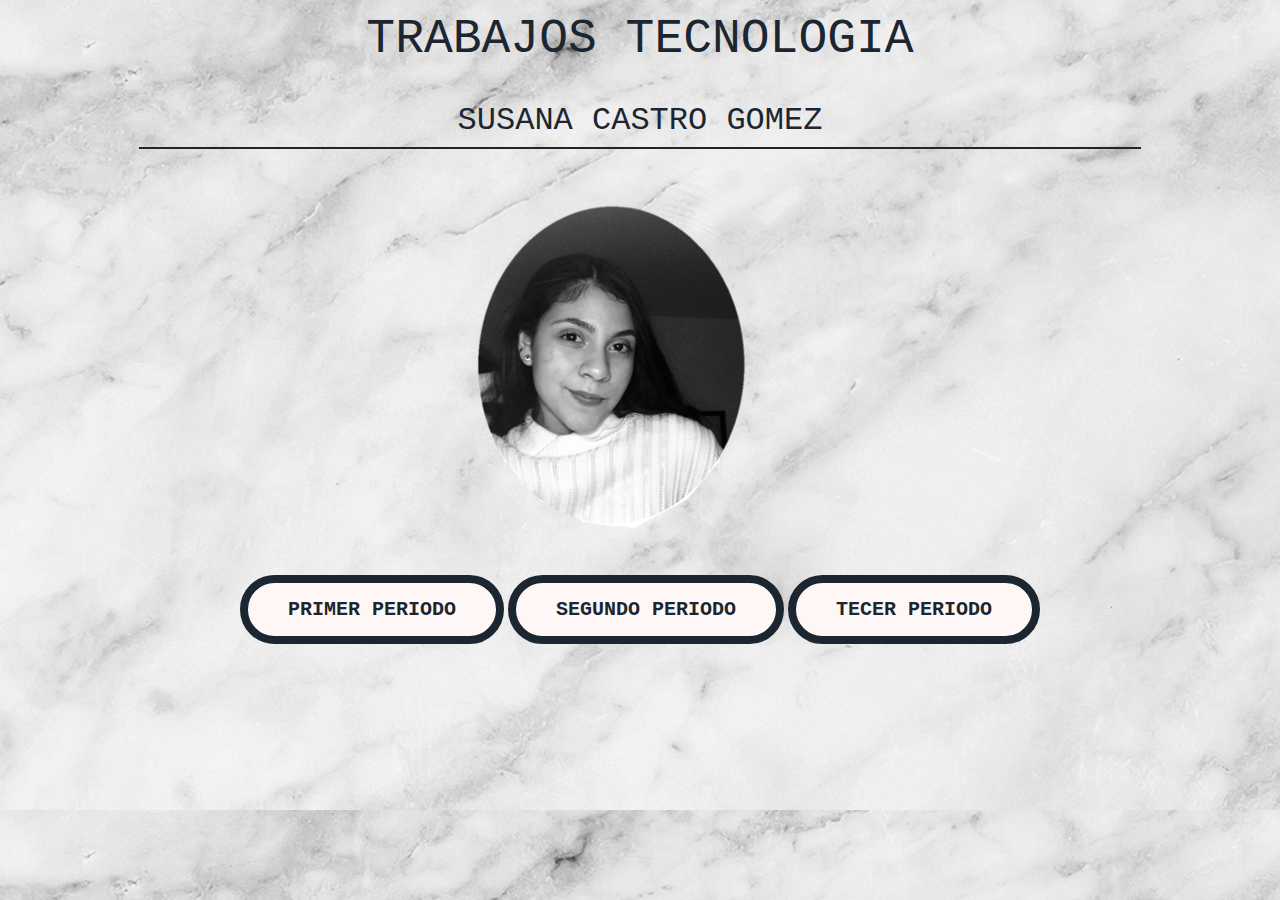
<file: index.html>
<!DOCTYPE html>
<html>
<head>
	<body background="descarga.png">
	<link rel="stylesheet" type="text/css" href="hola.css">
	 <title> PAGINA PRINCIPAL </title>
	<link rel="icon" type="image/png" href="susana.png"/>
	<title></title>
</head>
<center><font color=#1B2631><font size=20><font face="Courier New">TRABAJOS TECNOLOGIA</center></font></font></font></center>
<br>
</br>

<center><font color=#1B2631><font face="Courier New"><font size=6>SUSANA CASTRO GOMEZ</center></font></font></font></center>

<hr color="#1B2631" size=2 width="1000">
<center><img src="susana.png"></center>
</div>	

	<center>
		<font face="Courier New"><a class="pp" href="primerp.html"  HSPACE="100">PRIMER PERIODO</a></font>
      <font face="Courier New"><a class="sp" href="segundop.html"  HSPACE="45">SEGUNDO PERIODO</a></font>
         <font face="Courier New"><a class="tp" href="tecerp.html">TECER PERIODO</a></font>
		</div></a>
		<center>
	
</center>
</center>
</body>
</head>
</html>
</file>
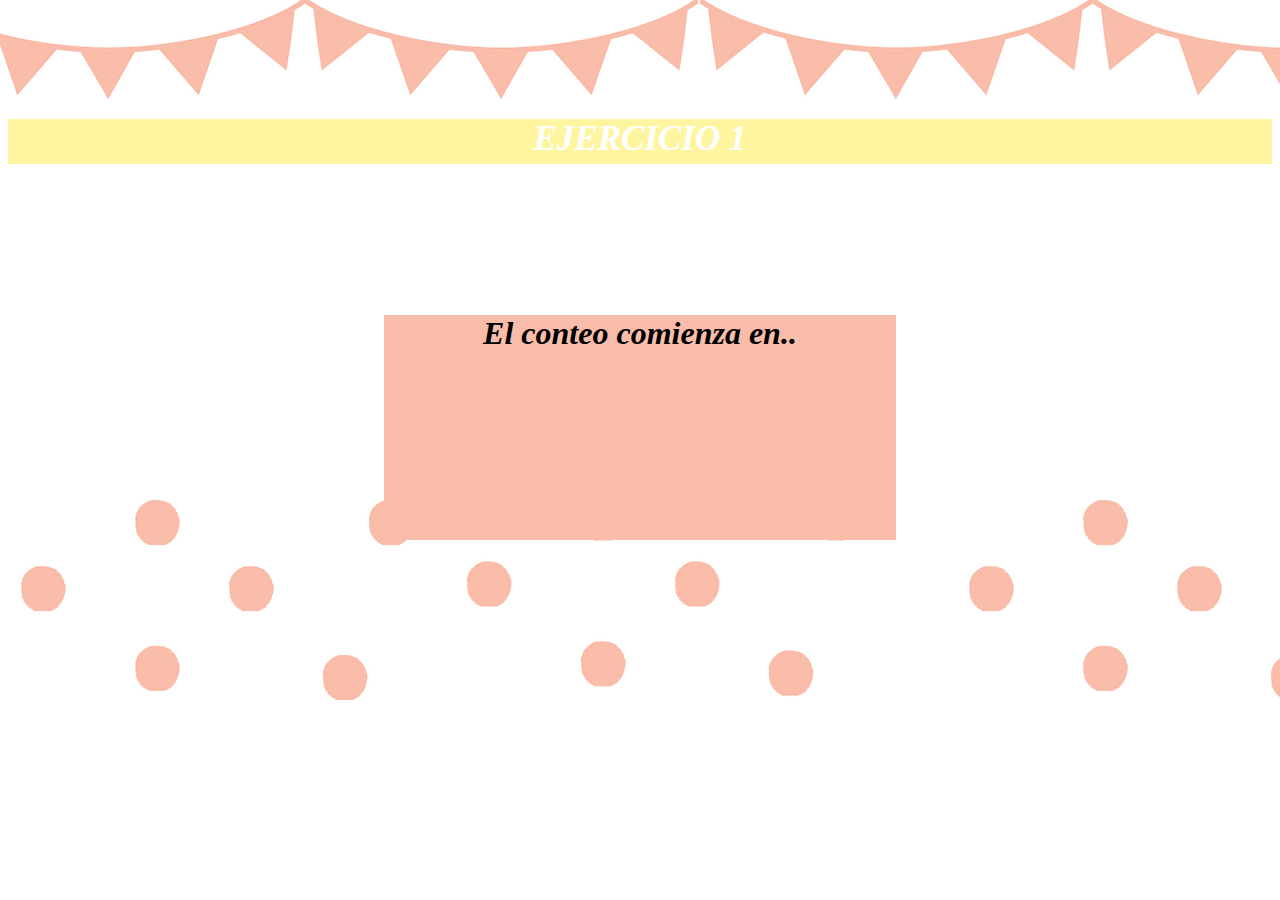
<file: 01.html>
<!DOCTYPE html>
<html>
<head>
	<title>Actividad 1</title>
	<link rel="stylesheet" type="text/css" href="estilo.css">


	<script>
		var x=10;
	</script>
</head>

    <center>
	<br><br><br><br><br>
 <i><h1><div class="titulo">EJERCICIO 1</font><i></i></div>
       	</center>


   
<script>
	function p()
	{
		var cu=document.getElementById('cuadro');
		cu.innerHTML='El conteo comienza en..';
		cu.className="cuadro";
		setTimeout(t,2000);
	}

	function d()
	{
		var cu=document.getElementById('cuadro');
		cu.innerHTML=x;
		x=x-1;
		if(x==-1)
		{
			clearInterval(pe);
			cu.className="cuadro";
		}
	}

	function t()
	{
		pe=setInterval(d,1000);
        pe.innerHTML='termino';
	}

</script>

<h1><div class="cuadro" id="cuadro"></div></h1>
<body onload="p()">
</body>
<br><br><br><br><br><br><br><br><br><br><br><br><br><br>
 <center><font face="Courier New"><a class="sa" href="sem7.html" >VOLVER</a></font></a></center>
</html>
</file>
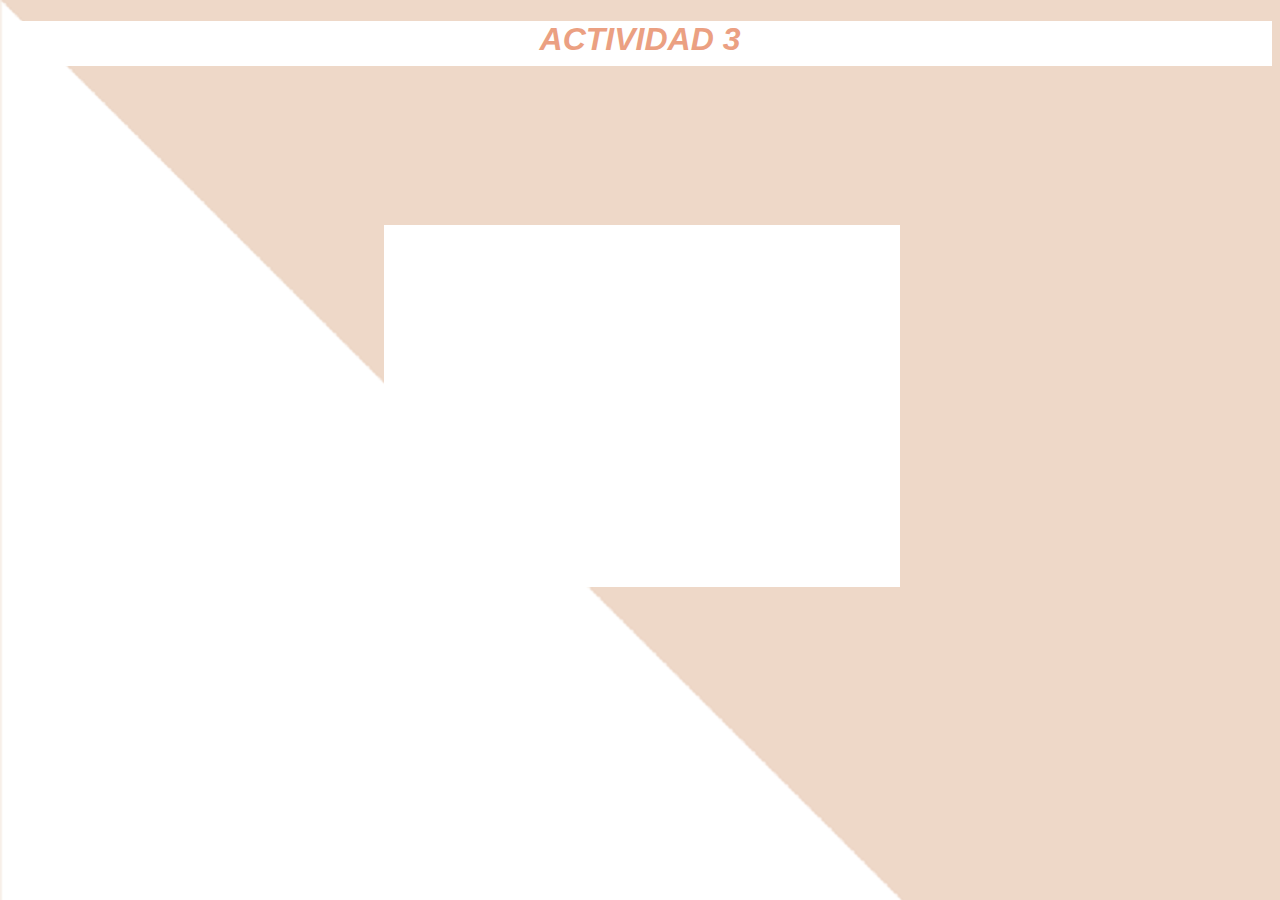
<file: 03.html>
<!DOCTYPE html>
<html>
<head>

	<center>
    <link rel="stylesheet" type="text/css" href="c1.css">
    <i><div class="titulo"><h1><font color="#EBA082"><font face="Comic Sans MS,arial,verdana">ACTIVIDAD 3 </font><i></div>
    </center>
</head>

<script >

function position(event)

{

	var x = event.clientX;

	var y = event.clientY;
    
    var v=document.getElementById('v');

	if (x>=400&&y>=120&&x<=850&&y<=405)
	 {
		document.getElementById("v").value="Estas dentro";
	}
	else
	{
		document.getElementById("v").value="Estas fuera";
	}
 }

</script>

<input name="v" id="v" class="v" disabled=»disabled» >

<body onmousemove="position(event)" >
</body>

<br><br><br><br><br><br><br><br><br><br><br><br><br><br><br><br><br><br><br><br><br><br><br>
 <center><font face="Courier New"><a class="ba" href="sem7.html" >VOLVER</a></font></a></center>
</html>
</file>
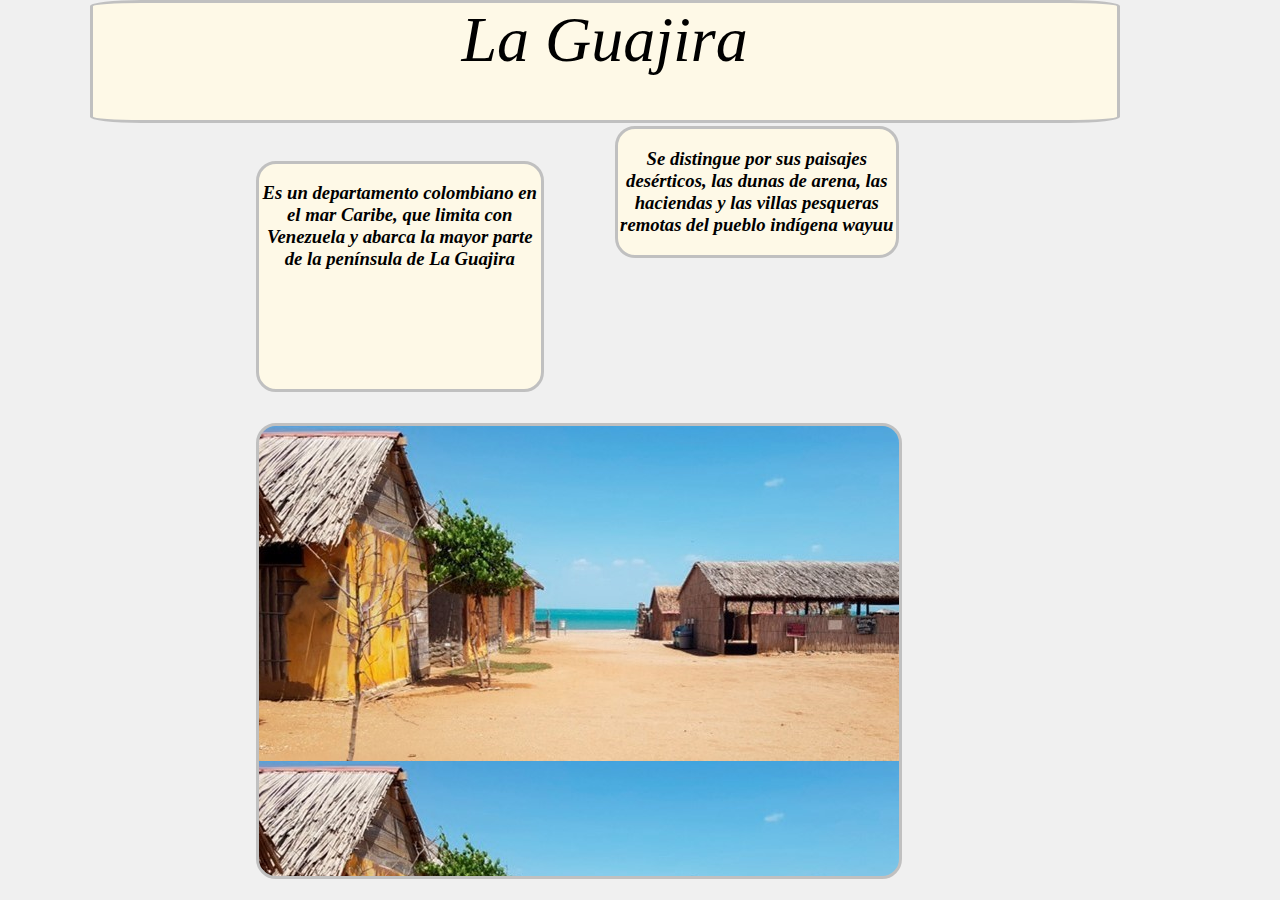
<file: a3.html>
<!DOCTYPE html>
<html>
<head>
	<title>Actividad 3</title>
	<link rel="stylesheet" type="text/css" href="es.css">
</head>
<body>

    <div class="cj"><center> <i>La Guajira</i></div>
	</div>

	<div class="uno"><center><i><h3> Es un departamento colombiano en el mar Caribe, que limita con Venezuela y abarca la mayor parte de la península de La Guajira</i></h3></div></center>

	<div class="dos"><center><i><h3> Se distingue por sus paisajes desérticos, las dunas de arena, las haciendas y las villas pesqueras remotas del pueblo indígena wayuu</i></h3></div></center>

	<div class="tres"></div>

</body>
</html>
</file>
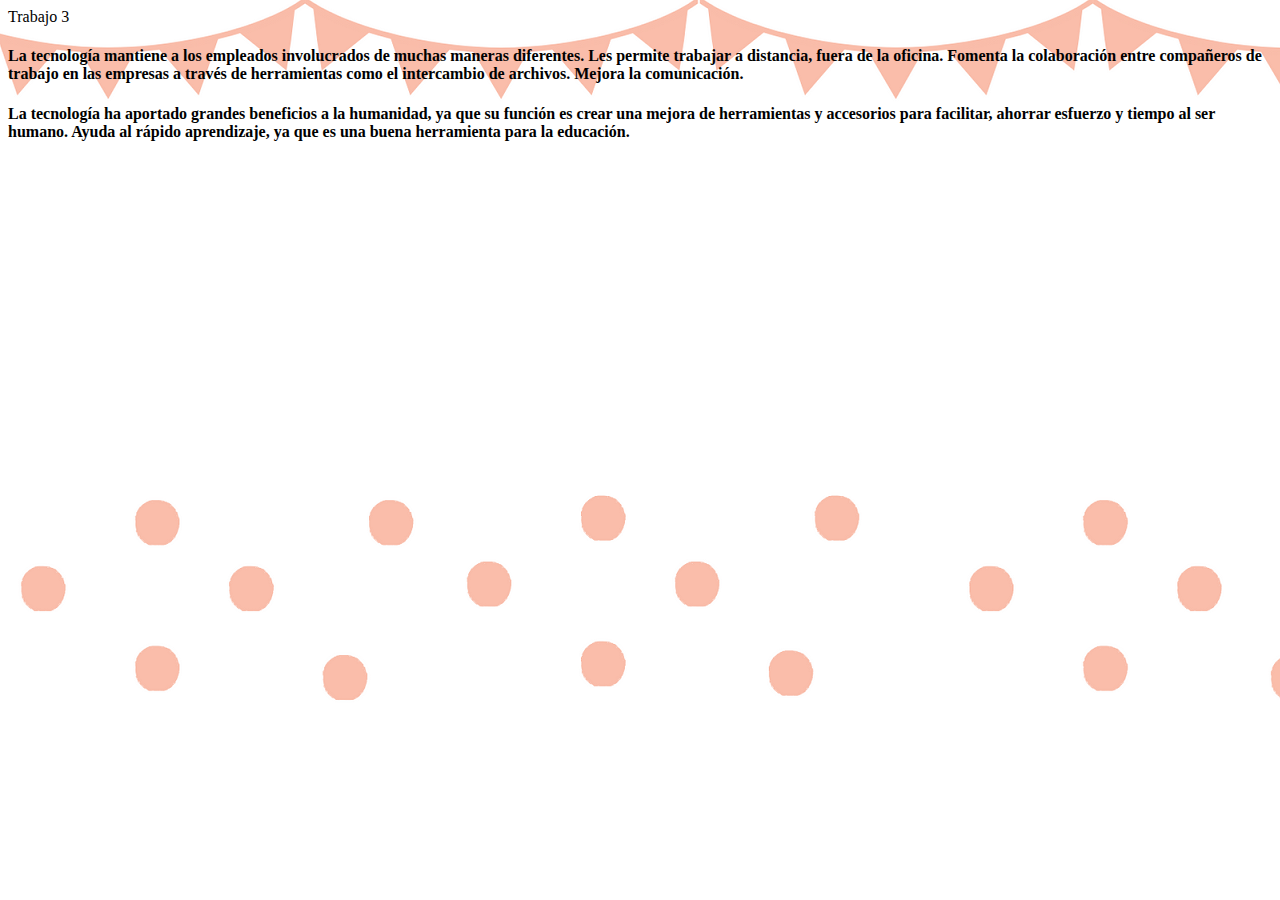
<file: act3.html>
<!DOCTYPE html>
<html>
<head>
	<title>Estilos</title>
	<link rel="stylesheet" type="text/css" href="estilo.css">
</head>
<body>
	<div class="l1">
    <div class="t1"> Trabajo 3</div>
	</div>

	<div class="tx1">
		<h4>
			La tecnología mantiene a los empleados involucrados de muchas maneras diferentes. Les permite trabajar a distancia, fuera de la oficina. Fomenta la colaboración entre compañeros de trabajo en las empresas a través de herramientas como el intercambio de archivos. Mejora la comunicación. 
		</h4>
		
	</div>

	<div class="tx2">
		<h4>
			La tecnología ha aportado grandes beneficios a la humanidad, ya que su función es crear una mejora de herramientas y accesorios para facilitar, ahorrar esfuerzo y tiempo al ser humano. Ayuda al rápido aprendizaje, ya que es una buena herramienta para la educación.
		</h4>
	</div>

	<div class="ig">
	</div>

</body>
</html>
</file>
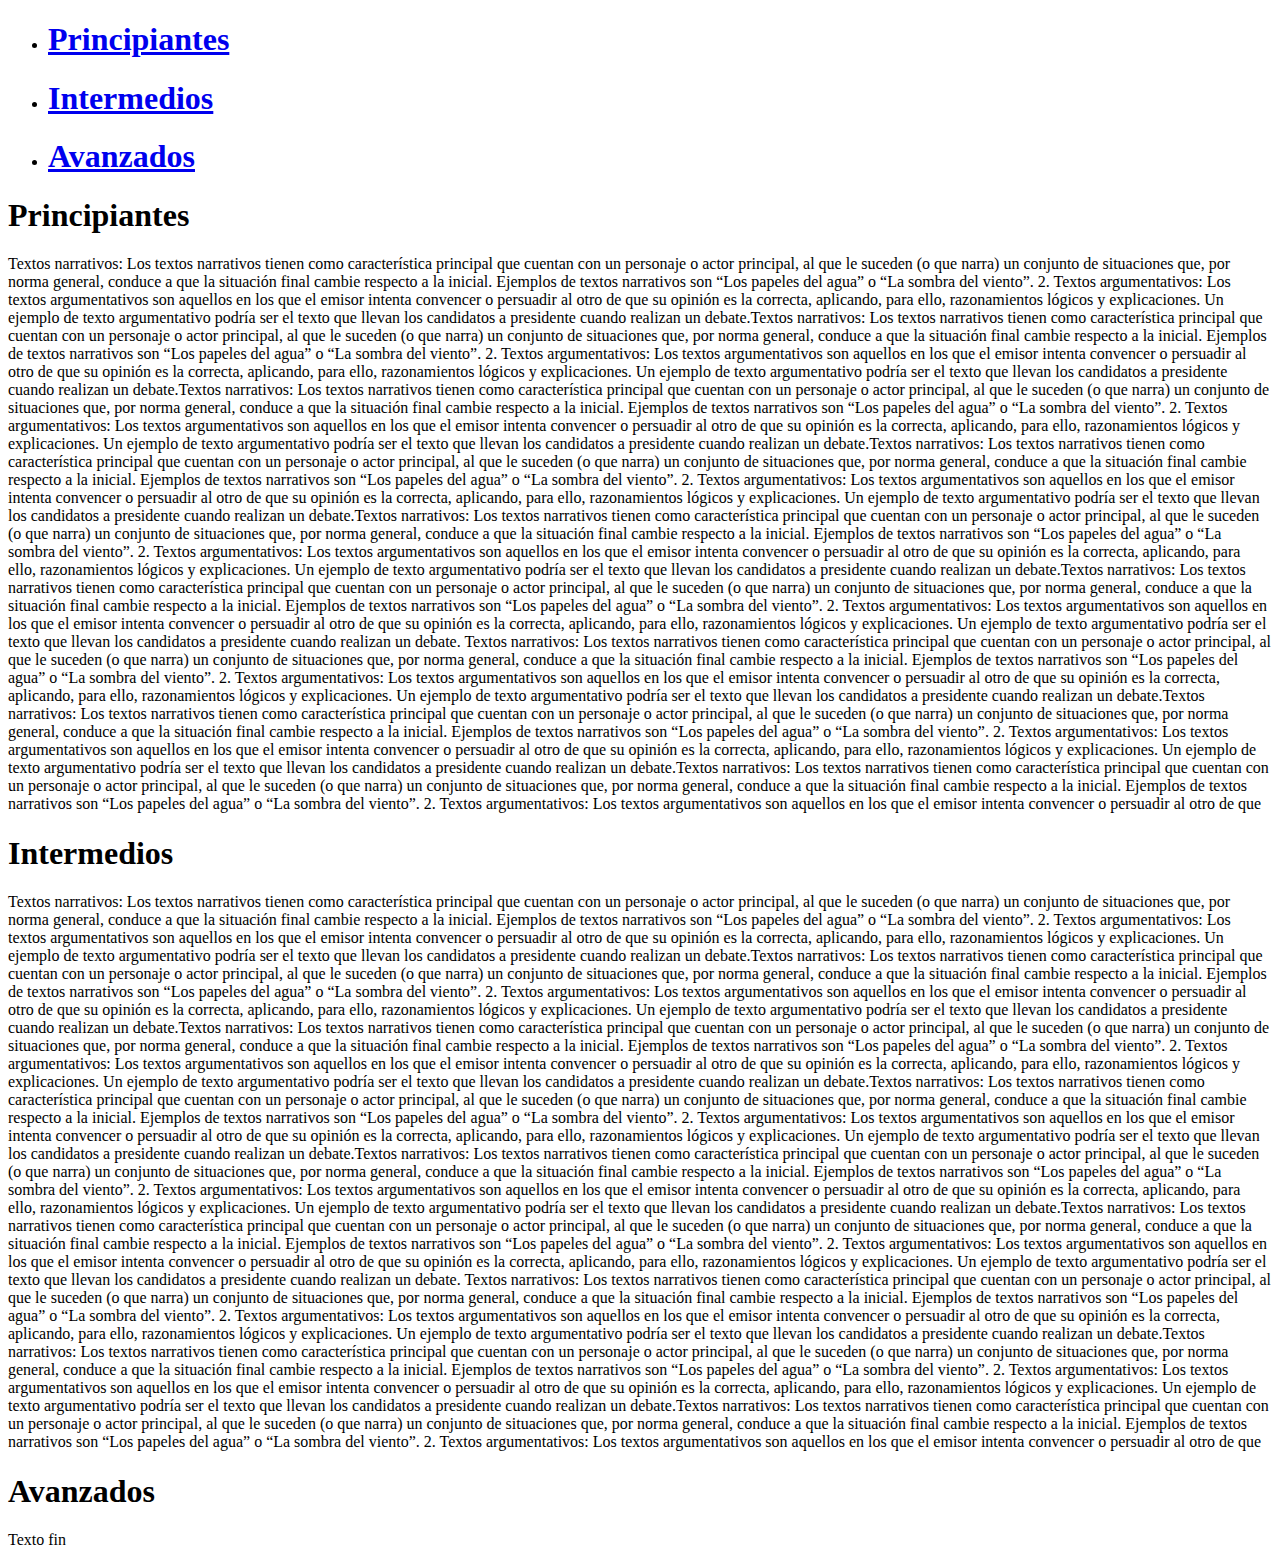
<file: practica.html>
<!DOCTYPE html>
<html>
<head>
<div class="menu" id="inicio">
   <ul>
      <li><h1><a href="#principiantes">Principiantes</a></h1></li>
      <li><h1><a href="#intermedios">Intermedios</a></h1></li>
      <li><h1><a href="#avanzados">Avanzados</a></h1></li>
   </ul>
</div>
 
<div>
   <h1 id="principiantes">Principiantes</h1>
   <p>
   Textos narrativos: Los textos narrativos tienen como característica principal que cuentan con un personaje o actor principal, al que le suceden (o que narra) un conjunto de situaciones que, por norma general, conduce a que la situación final cambie respecto a la inicial. Ejemplos de textos narrativos son “Los papeles del agua” o “La sombra del viento”. 2. Textos argumentativos: Los textos argumentativos son aquellos en los que el emisor intenta convencer o persuadir al otro de que su opinión es la correcta, aplicando, para ello, razonamientos lógicos y explicaciones. Un ejemplo de texto argumentativo podría ser el texto que llevan los candidatos a presidente cuando realizan un debate.Textos narrativos: Los textos narrativos tienen como característica principal que cuentan con un personaje o actor principal, al que le suceden (o que narra) un conjunto de situaciones que, por norma general, conduce a que la situación final cambie respecto a la inicial. Ejemplos de textos narrativos son “Los papeles del agua” o “La sombra del viento”. 2. Textos argumentativos: Los textos argumentativos son aquellos en los que el emisor intenta convencer o persuadir al otro de que su opinión es la correcta, aplicando, para ello, razonamientos lógicos y explicaciones. Un ejemplo de texto argumentativo podría ser el texto que llevan los candidatos a presidente cuando realizan un debate.Textos narrativos: Los textos narrativos tienen como característica principal que cuentan con un personaje o actor principal, al que le suceden (o que narra) un conjunto de situaciones que, por norma general, conduce a que la situación final cambie respecto a la inicial. Ejemplos de textos narrativos son “Los papeles del agua” o “La sombra del viento”. 2. Textos argumentativos: Los textos argumentativos son aquellos en los que el emisor intenta convencer o persuadir al otro de que su opinión es la correcta, aplicando, para ello, razonamientos lógicos y explicaciones. Un ejemplo de texto argumentativo podría ser el texto que llevan los candidatos a presidente cuando realizan un debate.Textos narrativos: Los textos narrativos tienen como característica principal que cuentan con un personaje o actor principal, al que le suceden (o que narra) un conjunto de situaciones que, por norma general, conduce a que la situación final cambie respecto a la inicial. Ejemplos de textos narrativos son “Los papeles del agua” o “La sombra del viento”. 2. Textos argumentativos: Los textos argumentativos son aquellos en los que el emisor intenta convencer o persuadir al otro de que su opinión es la correcta, aplicando, para ello, razonamientos lógicos y explicaciones. Un ejemplo de texto argumentativo podría ser el texto que llevan los candidatos a presidente cuando realizan un debate.Textos narrativos: Los textos narrativos tienen como característica principal que cuentan con un personaje o actor principal, al que le suceden (o que narra) un conjunto de situaciones que, por norma general, conduce a que la situación final cambie respecto a la inicial. Ejemplos de textos narrativos son “Los papeles del agua” o “La sombra del viento”. 2. Textos argumentativos: Los textos argumentativos son aquellos en los que el emisor intenta convencer o persuadir al otro de que su opinión es la correcta, aplicando, para ello, razonamientos lógicos y explicaciones. Un ejemplo de texto argumentativo podría ser el texto que llevan los candidatos a presidente cuando realizan un debate.Textos narrativos: Los textos narrativos tienen como característica principal que cuentan con un personaje o actor principal, al que le suceden (o que narra) un conjunto de situaciones que, por norma general, conduce a que la situación final cambie respecto a la inicial. Ejemplos de textos narrativos son “Los papeles del agua” o “La sombra del viento”. 2. Textos argumentativos: Los textos argumentativos son aquellos en los que el emisor intenta convencer o persuadir al otro de que su opinión es la correcta, aplicando, para ello, razonamientos lógicos y explicaciones. Un ejemplo de texto argumentativo podría ser el texto que llevan los candidatos a presidente cuando realizan un debate. Textos narrativos: Los textos narrativos tienen como característica principal que cuentan con un personaje o actor principal, al que le suceden (o que narra) un conjunto de situaciones que, por norma general, conduce a que la situación final cambie respecto a la inicial. Ejemplos de textos narrativos son “Los papeles del agua” o “La sombra del viento”. 2. Textos argumentativos: Los textos argumentativos son aquellos en los que el emisor intenta convencer o persuadir al otro de que su opinión es la correcta, aplicando, para ello, razonamientos lógicos y explicaciones. Un ejemplo de texto argumentativo podría ser el texto que llevan los candidatos a presidente cuando realizan un debate.Textos narrativos: Los textos narrativos tienen como característica principal que cuentan con un personaje o actor principal, al que le suceden (o que narra) un conjunto de situaciones que, por norma general, conduce a que la situación final cambie respecto a la inicial. Ejemplos de textos narrativos son “Los papeles del agua” o “La sombra del viento”. 2. Textos argumentativos: Los textos argumentativos son aquellos en los que el emisor intenta convencer o persuadir al otro de que su opinión es la correcta, aplicando, para ello, razonamientos lógicos y explicaciones. Un ejemplo de texto argumentativo podría ser el texto que llevan los candidatos a presidente cuando realizan un debate.Textos narrativos: Los textos narrativos tienen como característica principal que cuentan con un personaje o actor principal, al que le suceden (o que narra) un conjunto de situaciones que, por norma general, conduce a que la situación final cambie respecto a la inicial. Ejemplos de textos narrativos son “Los papeles del agua” o “La sombra del viento”. 2. Textos argumentativos: Los textos argumentativos son aquellos en los que el emisor intenta convencer o persuadir al otro de que 
   </p>
 
</div>
<div>
   <h1 id="intermedios">Intermedios</h1>
   <p>Textos narrativos: Los textos narrativos tienen como característica principal que cuentan con un personaje o actor principal, al que le suceden (o que narra) un conjunto de situaciones que, por norma general, conduce a que la situación final cambie respecto a la inicial. Ejemplos de textos narrativos son “Los papeles del agua” o “La sombra del viento”. 2. Textos argumentativos: Los textos argumentativos son aquellos en los que el emisor intenta convencer o persuadir al otro de que su opinión es la correcta, aplicando, para ello, razonamientos lógicos y explicaciones. Un ejemplo de texto argumentativo podría ser el texto que llevan los candidatos a presidente cuando realizan un debate.Textos narrativos: Los textos narrativos tienen como característica principal que cuentan con un personaje o actor principal, al que le suceden (o que narra) un conjunto de situaciones que, por norma general, conduce a que la situación final cambie respecto a la inicial. Ejemplos de textos narrativos son “Los papeles del agua” o “La sombra del viento”. 2. Textos argumentativos: Los textos argumentativos son aquellos en los que el emisor intenta convencer o persuadir al otro de que su opinión es la correcta, aplicando, para ello, razonamientos lógicos y explicaciones. Un ejemplo de texto argumentativo podría ser el texto que llevan los candidatos a presidente cuando realizan un debate.Textos narrativos: Los textos narrativos tienen como característica principal que cuentan con un personaje o actor principal, al que le suceden (o que narra) un conjunto de situaciones que, por norma general, conduce a que la situación final cambie respecto a la inicial. Ejemplos de textos narrativos son “Los papeles del agua” o “La sombra del viento”. 2. Textos argumentativos: Los textos argumentativos son aquellos en los que el emisor intenta convencer o persuadir al otro de que su opinión es la correcta, aplicando, para ello, razonamientos lógicos y explicaciones. Un ejemplo de texto argumentativo podría ser el texto que llevan los candidatos a presidente cuando realizan un debate.Textos narrativos: Los textos narrativos tienen como característica principal que cuentan con un personaje o actor principal, al que le suceden (o que narra) un conjunto de situaciones que, por norma general, conduce a que la situación final cambie respecto a la inicial. Ejemplos de textos narrativos son “Los papeles del agua” o “La sombra del viento”. 2. Textos argumentativos: Los textos argumentativos son aquellos en los que el emisor intenta convencer o persuadir al otro de que su opinión es la correcta, aplicando, para ello, razonamientos lógicos y explicaciones. Un ejemplo de texto argumentativo podría ser el texto que llevan los candidatos a presidente cuando realizan un debate.Textos narrativos: Los textos narrativos tienen como característica principal que cuentan con un personaje o actor principal, al que le suceden (o que narra) un conjunto de situaciones que, por norma general, conduce a que la situación final cambie respecto a la inicial. Ejemplos de textos narrativos son “Los papeles del agua” o “La sombra del viento”. 2. Textos argumentativos: Los textos argumentativos son aquellos en los que el emisor intenta convencer o persuadir al otro de que su opinión es la correcta, aplicando, para ello, razonamientos lógicos y explicaciones. Un ejemplo de texto argumentativo podría ser el texto que llevan los candidatos a presidente cuando realizan un debate.Textos narrativos: Los textos narrativos tienen como característica principal que cuentan con un personaje o actor principal, al que le suceden (o que narra) un conjunto de situaciones que, por norma general, conduce a que la situación final cambie respecto a la inicial. Ejemplos de textos narrativos son “Los papeles del agua” o “La sombra del viento”. 2. Textos argumentativos: Los textos argumentativos son aquellos en los que el emisor intenta convencer o persuadir al otro de que su opinión es la correcta, aplicando, para ello, razonamientos lógicos y explicaciones. Un ejemplo de texto argumentativo podría ser el texto que llevan los candidatos a presidente cuando realizan un debate. Textos narrativos: Los textos narrativos tienen como característica principal que cuentan con un personaje o actor principal, al que le suceden (o que narra) un conjunto de situaciones que, por norma general, conduce a que la situación final cambie respecto a la inicial. Ejemplos de textos narrativos son “Los papeles del agua” o “La sombra del viento”. 2. Textos argumentativos: Los textos argumentativos son aquellos en los que el emisor intenta convencer o persuadir al otro de que su opinión es la correcta, aplicando, para ello, razonamientos lógicos y explicaciones. Un ejemplo de texto argumentativo podría ser el texto que llevan los candidatos a presidente cuando realizan un debate.Textos narrativos: Los textos narrativos tienen como característica principal que cuentan con un personaje o actor principal, al que le suceden (o que narra) un conjunto de situaciones que, por norma general, conduce a que la situación final cambie respecto a la inicial. Ejemplos de textos narrativos son “Los papeles del agua” o “La sombra del viento”. 2. Textos argumentativos: Los textos argumentativos son aquellos en los que el emisor intenta convencer o persuadir al otro de que su opinión es la correcta, aplicando, para ello, razonamientos lógicos y explicaciones. Un ejemplo de texto argumentativo podría ser el texto que llevan los candidatos a presidente cuando realizan un debate.Textos narrativos: Los textos narrativos tienen como característica principal que cuentan con un personaje o actor principal, al que le suceden (o que narra) un conjunto de situaciones que, por norma general, conduce a que la situación final cambie respecto a la inicial. Ejemplos de textos narrativos son “Los papeles del agua” o “La sombra del viento”. 2. Textos argumentativos: Los textos argumentativos son aquellos en los que el emisor intenta convencer o persuadir al otro de que </p>
</div>
<div>
   <h1 id="avanzados">Avanzados</h1>
   <p>Texto fin</p>
</div>
</head>
</file>
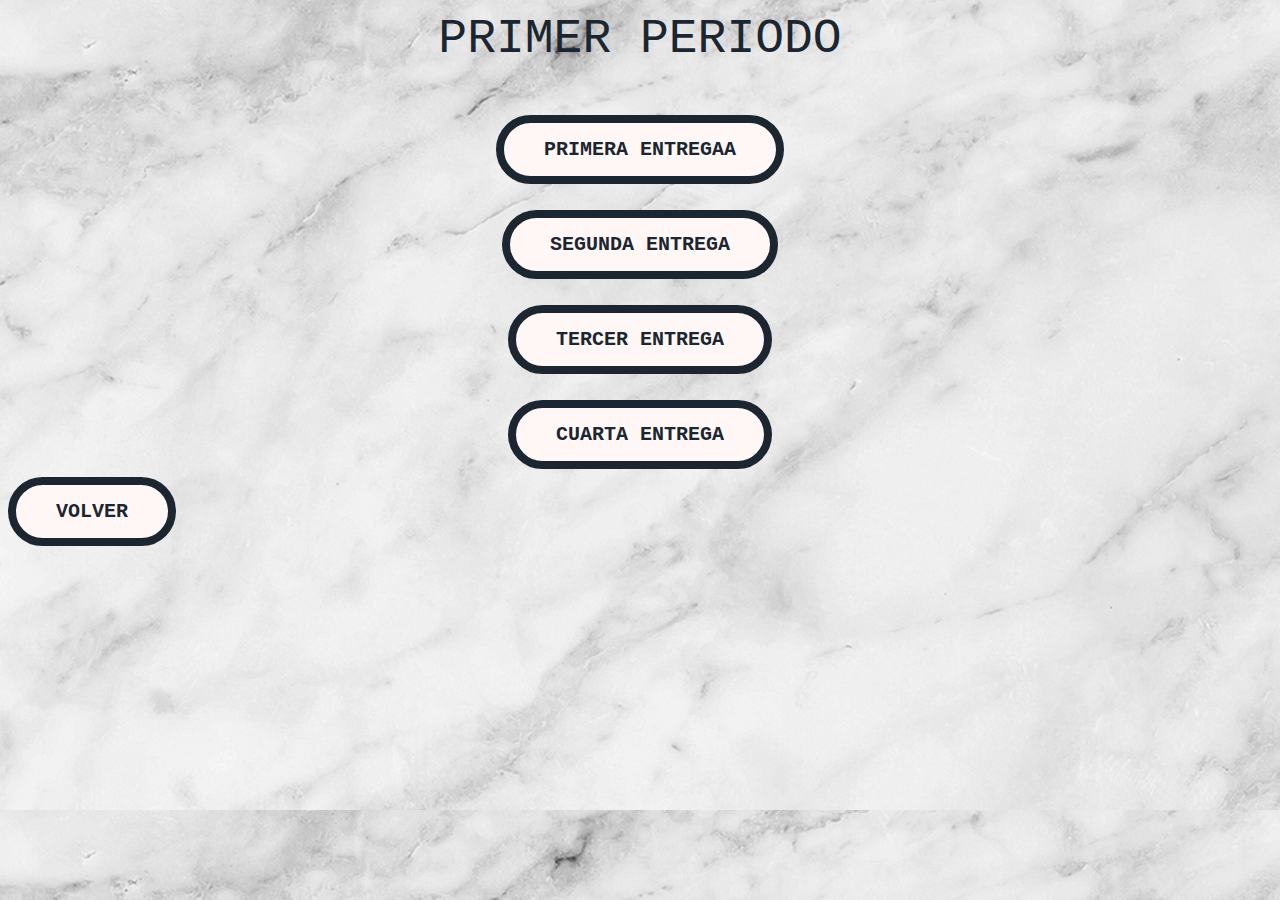
<file: primerp.html>
<!DOCTYPE html>
<html>
<head>
	<body background="descarga.png">
	<link rel="stylesheet" type="text/css" href="ji.css">
	 <title> PRIMER PERIODO </title>
	<title></title>
</head>
<center><font color=#1B2631><font size=20><font face="Courier New">PRIMER PERIODO</center></font></font></font>

		<center>
				<br> <br><br><br>
		 <font face="Courier New"><a class="pt" href="trabajo1.html" >PRIMERA ENTREGAA</a></font>		</a>

		 <br><br><br><br><br>

		 <font face="Courier New"><a class="st" href="trabaj2.html" >SEGUNDA ENTREGA</a></font>		</a>
	          <br><br><br><br><br>
	
		 <font face="Courier New"><a class="pl" href="sem6.html" >TERCER ENTREGA</a></font>		</a>
	<br><br><br><br><br>
	
		 <font face="Courier New"><a class="ca" href="sem7.html" >CUARTA ENTREGA</a></font>		</a>
	

		

	</br> </br></br></br>
	</center>
			 <font face="Courier New"><a class="bs" href="index.html" >VOLVER</a></font>		</a>





</a>
</div>
</center>
</body>
</head>
</html>
</file>
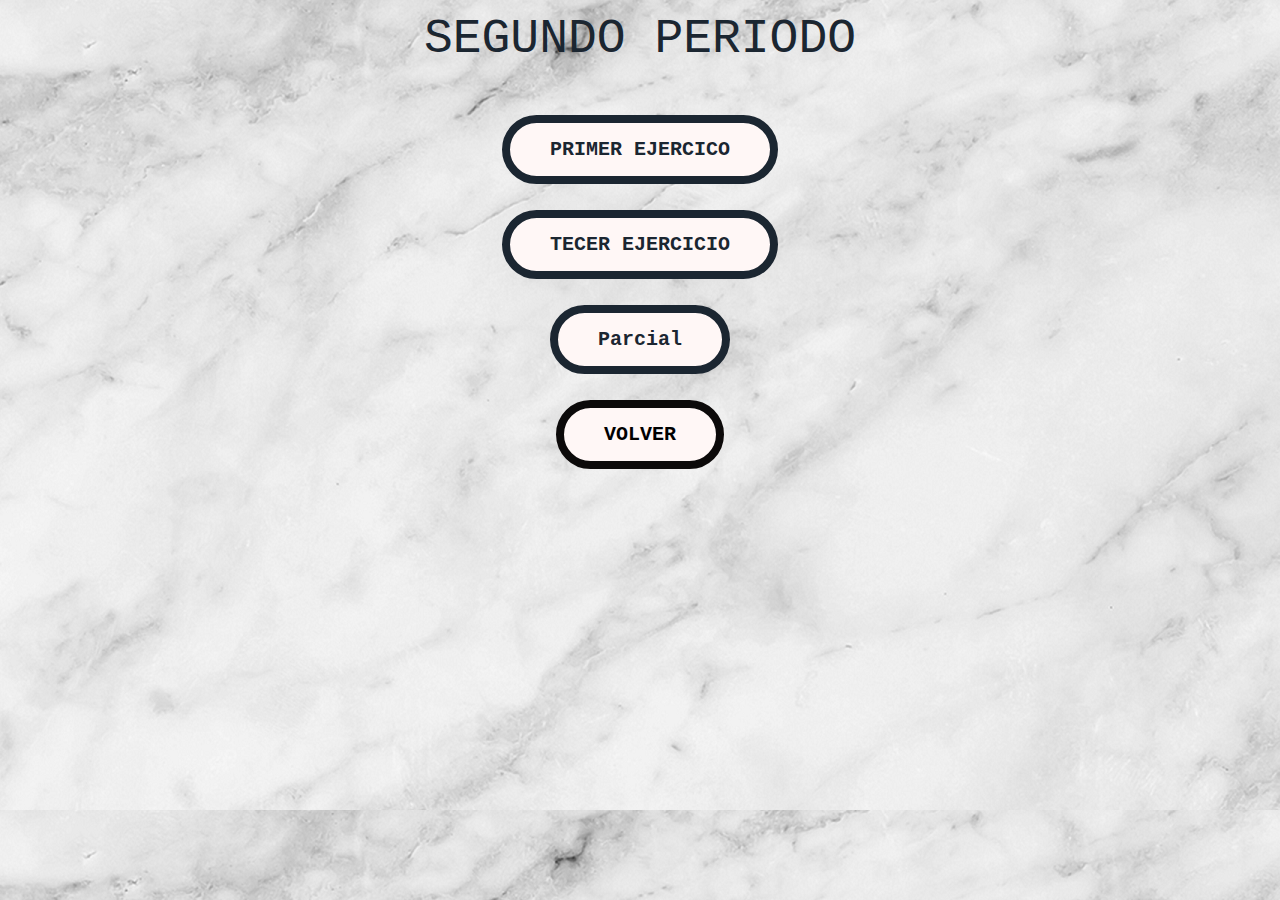
<file: segundop.html>
<!DOCTYPE html>
<html>
<head>
	<body background="descarga.png">
	<link rel="stylesheet" type="text/css" href="jo.css">
	<title></title>
</head>
<center><font color=#1B2631><font size=20><font face="Courier New">SEGUNDO PERIODO</center></font></font></font>
	
<center>
				<br> <br><br><br>
		 <font face="Courier New"><a class="ptr" href="http://susana.tonohost.com/" >PRIMER EJERCICO</a></font>		</a>

		 <br><br><br><br><br>
	
	 <font face="Courier New"><a class="ptr" href="a3.html" >TECER EJERCICIO</a></font>		</a>

		 <br><br><br><br><br>
	
	
	 <font face="Courier New"><a class="ptr" href="http://susanaa.tonohost.com/" >Parcial</a></font>		</a>
<br><br><br><br><br>

	
 <font face="Courier New"><a class="bs" href="index.html" >VOLVER</a></font></a>
		
		</a>
</center>
</div>
</center>
</body>
</head>
</html>
</html>
</file>
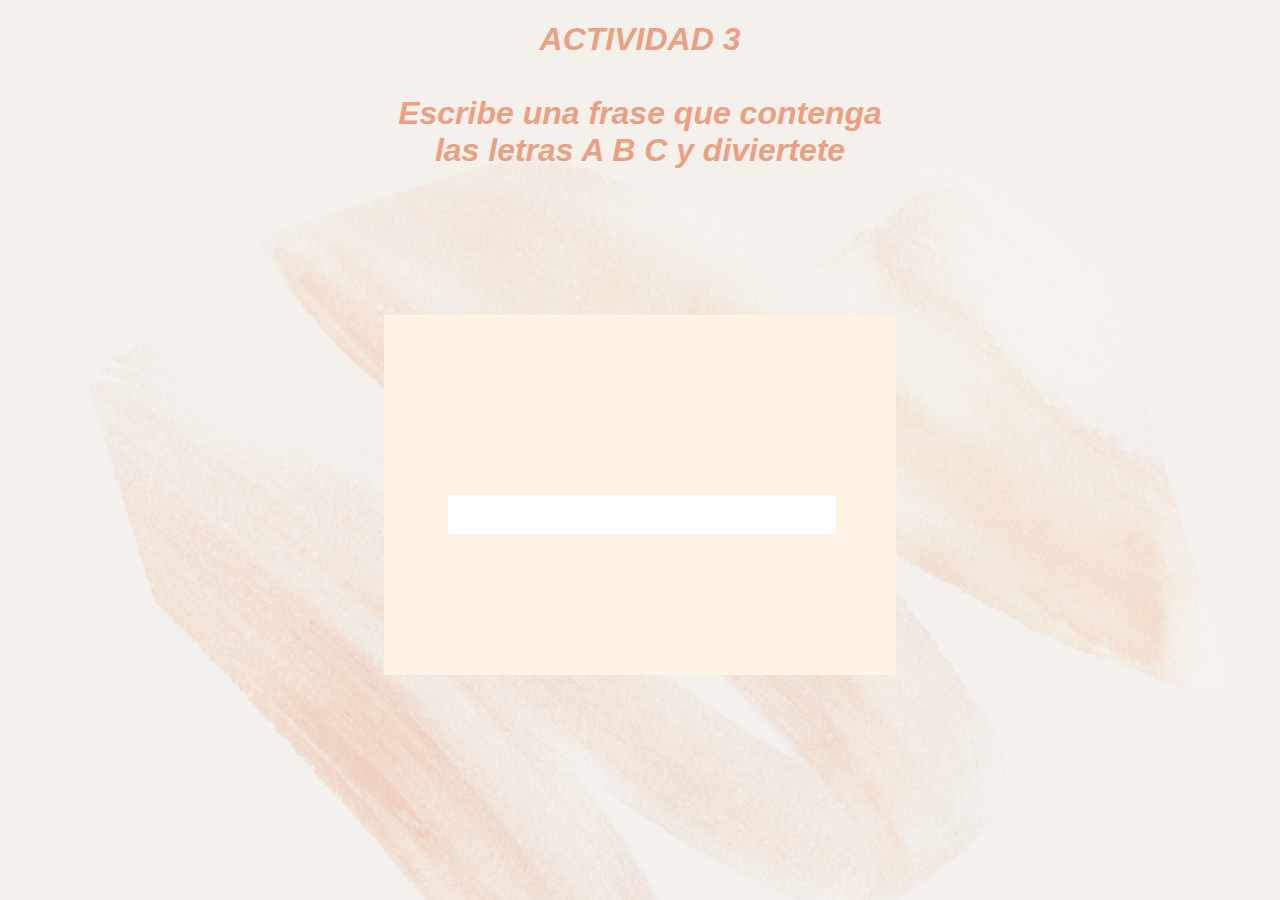
<file: sem6.html>
<!DOCTYPE html>
<html>
<head>
	<title></title>

		<link rel="stylesheet" type="text/css" href="esti.css">
</head>

<title> TERCER ENTREGA</title>

	<meta charset="UTF-8">

	<center>

       <i><h1><font color="#EBA082"><font face="Comic Sans MS,arial,verdana">ACTIVIDAD 3 </font><i>
       	<br><br>

       	<font color="#EBA082"><font face="Comic Sans MS,arial,verdana"> Escribe una frase que contenga </font><i>
       <br>

       <font color="#EBA082"><font face="Comic Sans MS,arial,verdana">las letras A B C y diviertete</font><i>
       	<br><br>

       <div class="cuadro" id="cuadro"></div>
       </div>
	 	
	   <input type="text" name="ver" id="ver" class="ver">


	<body onkeypress="teclado()">

	<script>

		function teclado()

	{

	if(event.code=="KeyA")
	{

			var c=document.getElementById("cuadro");
cuadro.className="c2";
 
 var jej=document.getElementById("ver").value; 
   document.getElementById("cuadro").innerHTML=jej;


    }
	else
			if(event.code=="KeyB")
	{

			var c=document.getElementById("cuadro");
cuadro.className="c3";
var jej=document.getElementById("ver").value; 
   document.getElementById("cuadro").innerHTML=jej;


	}
	else
					if(event.code=="KeyC")
	{

			var c=document.getElementById("cuadro");
cuadro.className="c4";
var jej=document.getElementById("ver").value; 
   document.getElementById("cuadro").innerHTML=jej;


	}

		}

	

				</script>
		
</font>
</body>
		<br><br><br><br><br><br><br><br><br>
		<font face="Courier New"><a class="bs" href="primerp.html" >VOLVER</a></font></a>
		
		</html>
</file>
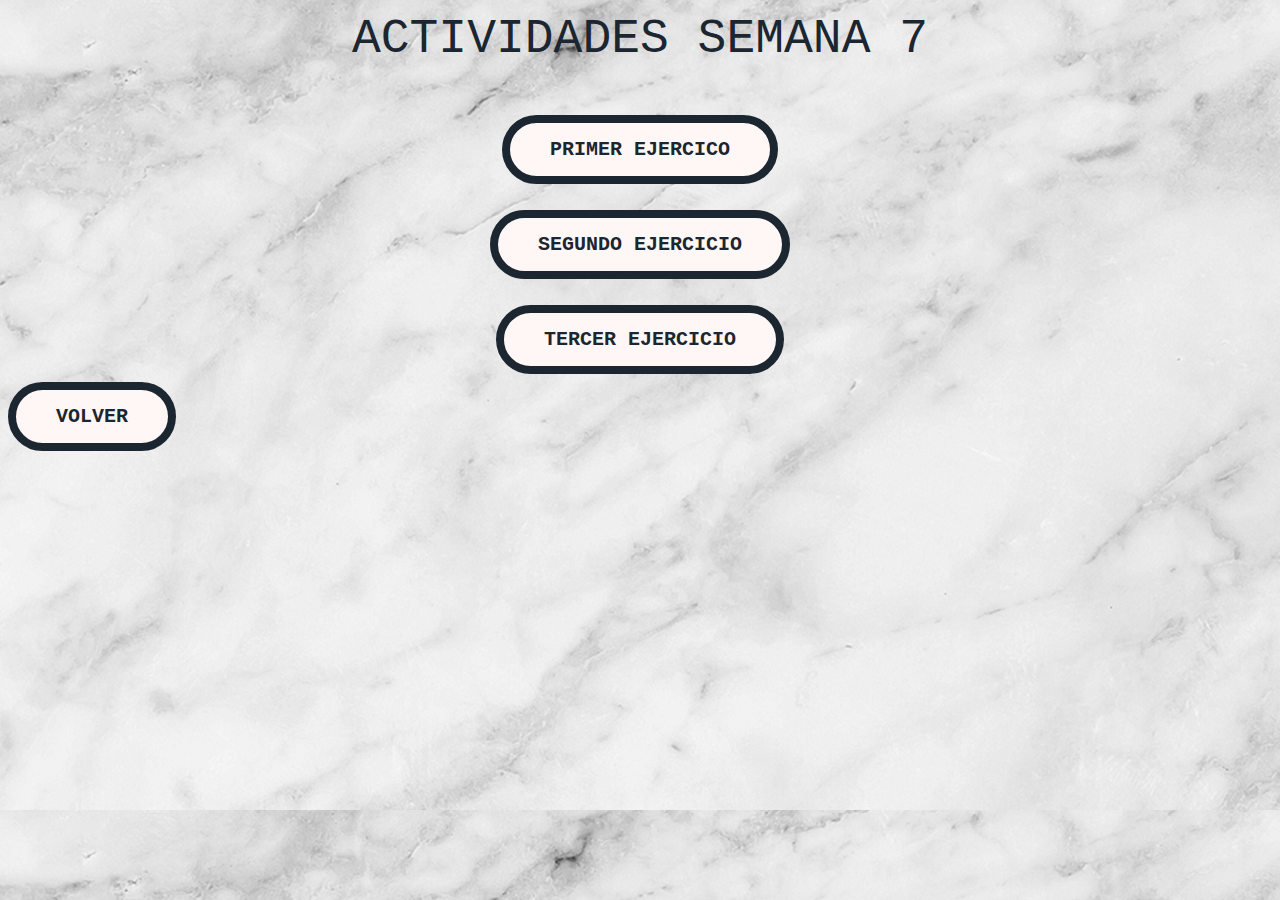
<file: sem7.html>
<!DOCTYPE html>
<html>
<head>
	<body background="descarga.png">
	<link rel="stylesheet" type="text/css" href="hol.css">
	 <title> PRIMER PERIODO </title>
	<title></title>
</head>
<center><font color=#1B2631><font size=20><font face="Courier New">ACTIVIDADES SEMANA 7</center></font></font></font>

		
			<center>
				<br> <br><br><br>
		 <font face="Courier New"><a class="ptr" href="01.html" >PRIMER EJERCICO</a></font>		</a>

		 <br><br><br><br><br>

		 <font face="Courier New"><a class="str" href="" >SEGUNDO EJERCICIO</a></font>		</a>

		 <br><br><br><br><br>

		 <font face="Courier New"><a class="ttr" href="03.html" >TERCER EJERCICIO</a></font>		</a>

		

	</br> </br></br></br>
	</center>
			 <font face="Courier New"><a class="bs" href="index.html" >VOLVER</a></font>		</a>




</a>
</div>
</center>
</body>
</head>
</html>
</file>
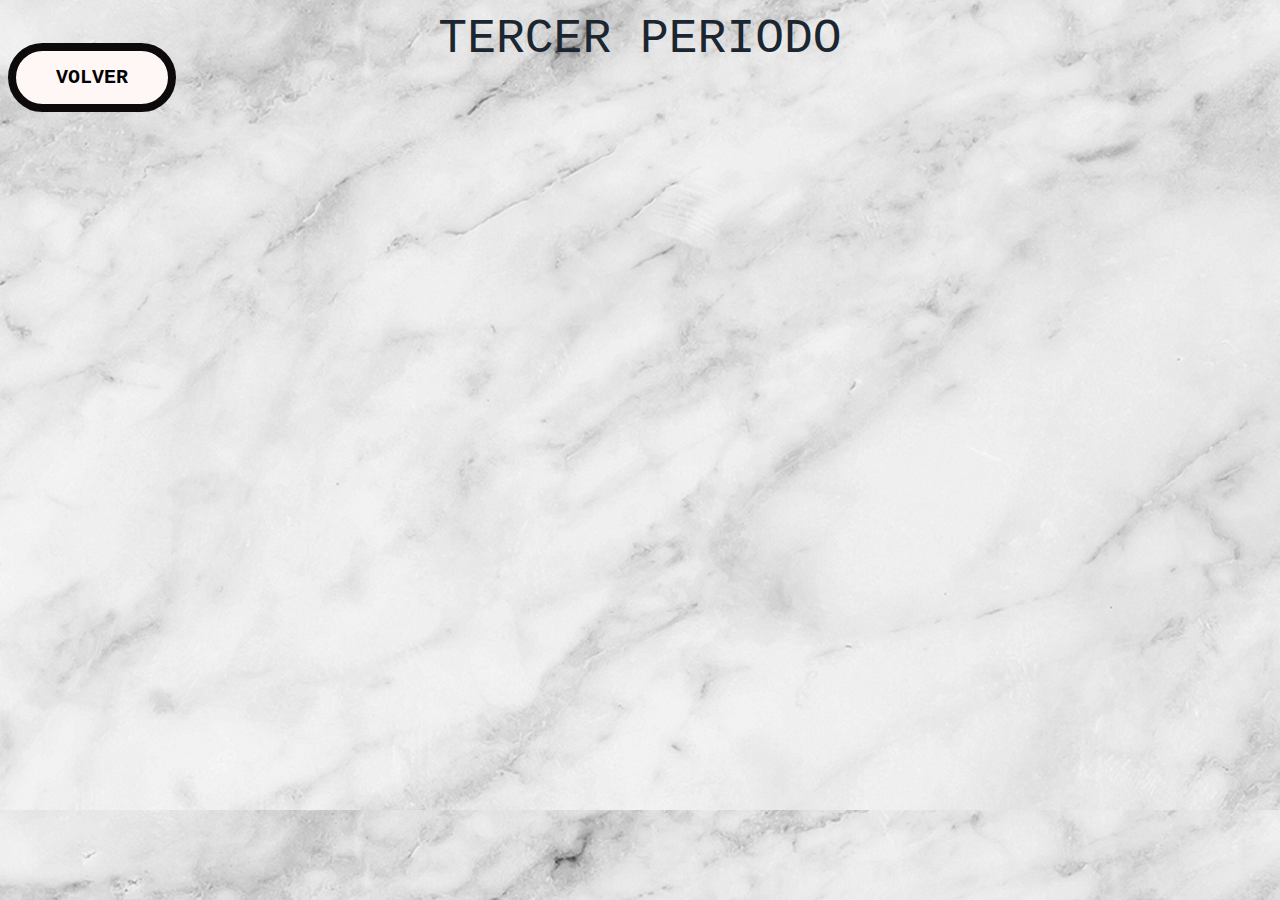
<file: tecerp.html>
<!DOCTYPE html>
<html>
<head>
	<body background="descarga.png">
	<link rel="stylesheet" type="text/css" href="ju.css">
	<title></title>
</head>
<center><font color=#1B2631><font size=20><font face="Courier New">TERCER PERIODO</center></font></font></font>
 <font face="Courier New"><a class="bs" href="index.html" >VOLVER</a></font>		</a>
</div>
</center>
</body>
</head>
</html>
</file>
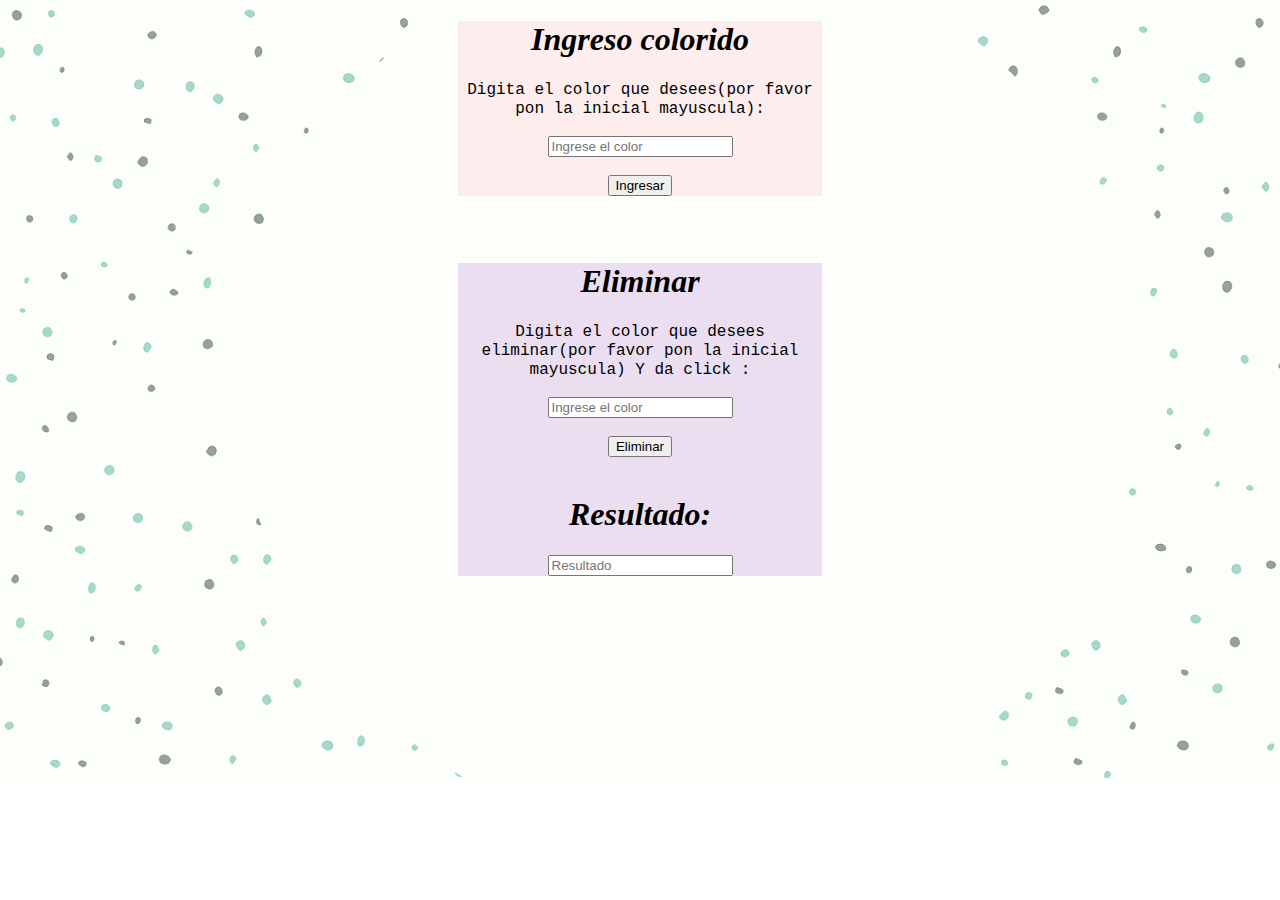
<file: trabaj2.html>
<!DOCTYPE html>
<html>
<head>
	<link rel="stylesheet" type="text/css" href="juu.css">
	<title> SEGUNDA ENTREGA</title>
	<meta charset="UTF-8">
</head>
<body>
	<center>
	<form class="camp1">
		 <i><h1>Ingreso colorido</h1></i>
		 <font face="Courier New"><label>Digita el color que desees(por favor pon la inicial mayuscula):</label></font>
		<br><br>
		<input type="tex" id="nb" placeholder="Ingrese el color">
		<br><br>
		<input type="button" value="Ingresar" onclick="inicio();">
	</form>
	<br><br>


	<form class="camp2">
		<i><h1>Eliminar</h1></i>
		<font face="Courier New"><label>Digita el color que desees eliminar(por favor pon la inicial mayuscula) Y da click :</label></font>
		<br><br>
		<input type="text" id="color" placeholder="Ingrese el color">
		<br><br>
		<input type="button" value="Eliminar" onclick="si();">
		<br><br>

<h1><i> <label>Resultado:</label> </font></i></h1>
	
		<input type="text" id="result" placeholder="Resultado">






		<script type="text/javascript">
			
			var vector=["Morado","Amarillo","Gris","Blanco"];
console.log(vector);

var si=function()
{
	var i=0;
	var color=document.getElementById("color").value;
	var ul=vector.length-1; 


	while(i<vector.length)
	{


		if(color==vector[i])
		{
			var ultimo=vector[ul];
			vector[ul]=vector[i];
			vector[i]=ultimo;
			vector.pop();
			console.log(vector);
			i=vector.length;
			document.getElementById("result").value="Se elimino correctamente";
			document.getElementById("color").value="";
		}


		
		else
		{
			i=i+1;
			if (color!=vector[i])
			{
				document.getElementById("result").value=color +" no está disponible";
			}
		}
	}
}

var inicio=function()
{
	var nombi=document.getElementById("nb").value;
	vector.push(nb);
	console.log(vector);
	document.getElementById("nb").value="";
}
		</script>




	
	</form>
</center>
</body>
</html>
</file>
<file: hola.css>
.pp{
text-decoration:none;
font-weight: 600;
font-size: 20px;
color:#1B2631;
padding-top:15px;
padding-bottom:15px;
padding-left:40px;
padding-right:40px;
background-color:#FFF7F6;
border-color:#1B2631 ;
border-width: 8px;
border-style: solid;
border-radius:35px;

}

.sp {
text-decoration:none;
font-weight: 600;
font-size: 20px;
color:#1B2631;
padding-top:15px;
padding-bottom:15px;
padding-left:40px;
padding-right:40px;
background-color:#FFF7F6;
border-color: #1B2631;
border-width: 8px;
border-style: solid;
border-radius:35px;

}

.tp {
text-decoration:none;
font-weight: 600;
font-size: 20px;
color:#1B2631;
padding-top:15px;
padding-bottom:15px;
padding-left:40px;
padding-right:40px;
background-color:#FFF7F6;
border-color: #1B2631;
border-width: 8px;
border-style: solid;
border-radius:35px;

}

.pp:hover{
    opacity: 0.6;
    text-decoration: none;
  }

  .sp:hover{
    opacity: 0.6;
    text-decoration: none;
  }

  .tp:hover{
    opacity: 0.6;
    text-decoration: none;
  }
</file>
<file: estilo.css>
body 
{
 background-image: url(fondos.png) ;
  background-attachment: fixed;
  background-repeat: no-repeat;
  background-position: top left;
  
}
.titulo
 { 
font-family: Courier-New; 
font-size: 35px; 
width: 400;
height:45px;
color: #FFFFFF; 
background:#FFF5A1; 
}

.cuadro
{


    text-align:center;
	position: absolute;
	width: 40%;
	height: 25%;
	top: 35%;
	left: 30%;
    background-color: #fabdaa;
	
}

.sa {
text-decoration:none;
font-weight: 600;
font-size: 20px;
color:#000000;
padding-top:15px;
padding-bottom:15px;
padding-left:40px;
padding-right:40px;
background-color:#FFF5A1;
border-color: #ffffff;
border-width: 8px;
border-style: solid;
border-radius:35px;
}

 .sa:hover
 {
    opacity: 0.6;
    text-decoration: none;
  }
</file>
<file: c1.css>
body 
{
 background-image: url(fond.png) ;
  background-attachment: fixed;
  background-repeat: no-repeat;
  background-position: top left;
  
}

.titulo 
{ 
font-family: Courier-New; 
width: 400;
height:45px;
background:#ffffff; 
}

.v
{
	
	position: absolute;
	width: 40%;
	height: 40%;
	top: 25%;
	left: 30%;
    background-color: white;
	  border: white 5px none;
	  text-align:center;
	font-size: xx-large;
	color:#EBA082;
	font-family: Comic Sans MS;
}

.ba {
text-decoration:none;
font-weight: 600;
font-size: 20px;
color:#000000;
padding-top:15px;
padding-bottom:15px;
padding-left:40px;
padding-right:40px;
background-color:#D4D4D4;
border-color: #ffffff;
border-width: 8px;
border-style: solid;
border-radius:35px;
}

.ba:hover{
    opacity: 0.6;
    text-decoration: none;
  }
</file>
<file: es.css>
.cj

{ 
position: absolute;
  top: 2%;
  left: 7%;
  height: 10%;
  width: 70%;
  text-align:center;
  font-family: "Times New Roman", Georgia, Serif;
  font-size: 350%;
  background:#FEF9E7;
 border: silver 3px solid;
   border-radius: 5%;
   z-index: 30;
  

}

.uno
{
  position: absolute;
  height: 20%;
  width: 23%;
 background:#FEF9E7;
  border: silver 3px solid;
  border-radius: 20px;
  z-index: 20;
  left: 10%;
  top: 15%; 


}

.dos
{
	 position: absolute;
  height: 10%;
  width: 23%;
 background:#FEF9E7;
  border: silver 3px solid;
  border-radius: 20px;
  z-index: 20;
  left: -10%;
  top:15%; 
}

.tres
{
  position: absolute;
  height: 50%;
  width: 50%;
  background-image: url(guajira.jpg);
  border: silver 3px solid;
  border-radius: 20px;
  z-index: 20;
  left: 20%;
  top: 47%; 
}

}
@media only screen and (max-width: 3000px)
{
	body 
{
  background: #F0F0F0;
}
	
.uno
{
  position: absolute;
  height: 20%;
  width: 23%;
 background:#FEF9E7;
  border: silver 3px solid;
  border-radius: 20px;
  z-index: 20;
  left: 20%;
  top: 10%; 


}

.dos
{
	 position: absolute;
  height: 10%;
  width: 23%;
 background:#FEF9E7;
  border: silver 3px solid;
  border-radius: 20px;
  z-index: 20;
  left: -10%;
  top:19%; 
}

.tres
{
  position: absolute;
  height: 35%;
  width: 20%;
 background-image: url(guajira.jpg);
  border: silver 3px solid;
  border-radius: 20px;
  z-index: 20;
  left: 50%;
  top: 50%; 
}

}
@media only screen and (max-width: 2000px)
{

  body 
{
  background: #F0F0F0;
}
	  .cj

{ 
position: absolute;
  top: 0%;
  left: 7%;
  height: 13%;
  width: 80%;
  text-align:center;
  font-family: "Times New Roman", Georgia, Serif;
  font-size: 400%;
  background:#FEF9E7;
 border: silver 3px solid;
   border-radius: 5%;
   z-index: 30;
  

}
.uno
{
	background:#FEF9E7;
	position: absolute;
	width: 22%;
	height: 25%;
	margin-left: 10%;
	margin-top: 2%;
}
.dos
{
	position: relative;
	margin-left: 58%;
	margin-top: 10%; 
	background:#FEF9E7;
	position: relative;
	width: 22%;
	height: 25%;
}



@media only screen and (max-width: 900px)
{

body 
{
  background: #F0F0F0;
}
.cj

{ 
position: absolute;
  top: 0%;
  left: 10%;
  height: 11%;
  width: 80%;
  text-align:center;
  font-family: "Times New Roman", Georgia, Serif;
  font-size: 350%;
  background:#FEF9E7;
 border: silver 3px solid;
   border-radius: 5%;
   z-index: 30;
  

}
.uno
{
  position: absolute;
  height: 39.7%;
  width: 20%;
 background:#CBE0FB;
  border: silver 3px solid;
  border-radius: 20px;
  z-index: 20;
  left: 20%;
  top: 12%; 


}

.dos
{
  position: absolute;
  height: 39.7%;
  width: 20%;
 background:#CBE0FB;
  border: silver 3px solid;
  border-radius: 20px;
  z-index: 20;
  left:-4%;
  top:5%; 
}


.tres
{
  position: absolute;
  height: 35%;
  width: 50%;
  background:#CBE0FB;
  background-image: url(guajira4.jpg);
  border: silver 3px solid;
  border-radius: 20px;
  z-index: 20;
  left: 20%;
  top: 60%; 
}


}



@media only screen and (max-width: 700px)
{

body 
{
  background: #F0F0F0;
}
.cj

{ 
position: absolute;
  top: 4%;
  left: 10%;
  height: 8%;
  width: 80%;
  text-align:center;
  font-family: "Times New Roman", Georgia, Serif;
  font-size: 250%;
  background:#CBE0FB;
 border: silver 3px solid;
   border-radius: 5%;
   z-index: 30;
  

}
.uno
{
  position: absolute;
  height: 40%;
  width: 25%;
 background:#F8CBFB;
  border: silver 3px solid;
  border-radius: 20px;
  z-index: 20;
  left: 15%;
  top: 14%; 


}

.dos
{
  position: absolute;
  height: 36%;
  width: 25%;
 background:#F8CBFB;
  border: silver 3px solid;
  border-radius: 20px;
  z-index: 20;
  left:-6%;
  top:27%; 
}


.tres
{
  position: absolute;
  height: 20%;
  width: 50%;
  background:#CBE0FB;
  background-image: url(guajira3.jpg);
  border: silver 3px solid;
  border-radius: 20px;
  z-index: 20;
  left: 20%;
  top: 75.5%; 
}


}
@media only screen and (max-width: 600px)
{

 .cj

{ 
position: absolute;
  top: 4%;
  left: 10%;
  height: 8%;
  width: 80%;
  text-align:center;
  font-size: 200%;
  font-family: "Times New Roman", Georgia, Serif;
  background:#F8CBFB;
 border: silver 3px solid;
   border-radius: 5%;
   z-index: 30;
  

}
.uno
{
  position: absolute;
  height: 30%;
  width: 35%;
 background:#F8CBFB;
  border: silver 3px solid;
  border-radius: 20px;
  z-index: 20;
  left: 20%;
  top: 12%; 


}

.dos
{
  position: absolute;
  height: 30%;
  width: 35%;
 background:#F8CBFB;
  border: silver 3px solid;
  border-radius: 20px;
  z-index: 20;
  left:-28%;
  top:38%; 
}

.tres
{
  position: absolute;
  height: 15%;
  width: 35%;
  background:#F8CBFB;
  background-image: url(guajira2.jpg);
  border: silver 3px solid;
  border-radius: 20px;
  left: 30%;
  top: 80%; 
}


}
</file>
<file: ji.css>
.pt {
text-decoration:none;
font-weight: 600;
font-size: 20px;
color:#1B2631;
padding-top:15px;
padding-bottom:15px;
padding-left:40px;
padding-right:40px;
background-color:#FFF7F6;
border-color: #1B2631;
border-width: 8px;
border-style: solid;
border-radius:35px;

}

.pt:hover{
    opacity: 0.6;
    text-decoration: none;
  }


 .st {
text-decoration:none;
font-weight: 600;
font-size: 20px;
color:#1B2631;
padding-top:15px;
padding-bottom:15px;
padding-left:40px;
padding-right:40px;
background-color:#FFF7F6;
border-color: #1B2631;
border-width: 8px;
border-style: solid;
border-radius:35px;

}

.st:hover{
    opacity: 0.6;
    text-decoration: none;
}


  .bs {
text-decoration:none;
font-weight: 600;
font-size: 20px;
color:#1B2631;
padding-top:15px;
padding-bottom:15px;
padding-left:40px;
padding-right:40px;
background-color:#FFF7F6;
border-color: #1B2631;
border-width: 8px;
border-style: solid;
border-radius:35px;

}

.bs:hover{
    opacity: 0.6;
    text-decoration: none;
  }

 .pl {
text-decoration:none;
font-weight: 600;
font-size: 20px;
color:#1B2631;
padding-top:15px;
padding-bottom:15px;
padding-left:40px;
padding-right:40px;
background-color:#FFF7F6;
border-color: #1B2631;
border-width: 8px;
border-style: solid;
border-radius:35px;

}

.pl:hover{
    opacity: 0.6;
    text-decoration: none;
  }

.ca {
text-decoration:none;
font-weight: 600;
font-size: 20px;
color:#1B2631;
padding-top:15px;
padding-bottom:15px;
padding-left:40px;
padding-right:40px;
background-color:#FFF7F6;
border-color: #1B2631;
border-width: 8px;
border-style: solid;
border-radius:35px;

}

.ca:hover{
    opacity: 0.6;
    text-decoration: none;
  }
</file>
<file: jo.css>
.bs {
text-decoration:none;
font-weight: 600;
font-size: 20px;
color:#000000;
padding-top:15px;
padding-bottom:15px;
padding-left:40px;
padding-right:40px;
background-color:#FFF7F6;
border-color: #0C0A0A;
border-width: 8px;
border-style: solid;
border-radius:35px;
}

.pi:hover{
    opacity: 0.6;
    text-decoration: none;
  }


.ptr {
text-decoration:none;
font-weight: 600;
font-size: 20px;
color:#1B2631;
padding-top:15px;
padding-bottom:15px;
padding-left:40px;
padding-right:40px;
background-color:#FFF7F6;
border-color: #1B2631;
border-width: 8px;
border-style: solid;
border-radius:35px;

}

.ptr:hover{
    opacity: 0.6;
    text-decoration: none;
  }

.str {
text-decoration:none;
font-weight: 600;
font-size: 20px;
color:#1B2631;
padding-top:15px;
padding-bottom:15px;
padding-left:40px;
padding-right:40px;
background-color:#FFF7F6;
border-color: #1B2631;
border-width: 8px;
border-style: solid;
border-radius:35px;

}

.str:hover{
    opacity: 0.6;
    text-decoration: none;
  }
</file>
<file: esti.css>
body 
{
 background-image: url(fondo.png) ;
  background-attachment: fixed;
  background-repeat: no-repeat;
  background-position: top left;
  
}



.cuadro
{
		
	position: absolute;
	width: 40%;
	height: 40%;
	top: 35%;
	left: 30%;
    background-color: #FFF3E6;
   
}
.c2
{
		
	position: absolute;
	width: 40%;
	height: 40%;
	top: 35%;
	left: 30%;
    background-color: #B9DEE5;
}
.c3
{
		
	position: absolute;
	width: 40%;
	height: 40%;
	top: 35%;
	left: 30%;
    background-color: #F7FCB1;
}
.c4
{

	position: absolute;
	width: 40%;
	height: 40%;
	top: 35%;
	left: 30%;
    background-color: #F9CFC0;	
	
}

.ver{
	position: absolute;
	left: 35%;
	top: 55%;
	width: 30%;
	background-color: white;
	  border: white 2px none;
	  text-align:center;
	font-size: xx-large;
	
}



 .bs {
text-decoration:none;
font-weight: 600;
font-size: 20px;
color:#1B2631;
padding-top:15px;
padding-bottom:15px;
padding-left:40px;
padding-right:40px;
background-color:#FFF7F6;
border-color: #1B2631;
border-width: 8px;
border-style: solid;
border-radius:35px;

}

.bs:hover{
    opacity: 0.6;
    text-decoration: none;
  }
</file>
<file: hol.css>
.ptr {
text-decoration:none;
font-weight: 600;
font-size: 20px;
color:#1B2631;
padding-top:15px;
padding-bottom:15px;
padding-left:40px;
padding-right:40px;
background-color:#FFF7F6;
border-color: #1B2631;
border-width: 8px;
border-style: solid;
border-radius:35px;

}

.ptr:hover{
    opacity: 0.6;
    text-decoration: none;
  }

  .str {
text-decoration:none;
font-weight: 600;
font-size: 20px;
color:#1B2631;
padding-top:15px;
padding-bottom:15px;
padding-left:40px;
padding-right:40px;
background-color:#FFF7F6;
border-color: #1B2631;
border-width: 8px;
border-style: solid;
border-radius:35px;

}

.str:hover{
    opacity: 0.6;
    text-decoration: none;
  }

  .ttr {
text-decoration:none;
font-weight: 600;
font-size: 20px;
color:#1B2631;
padding-top:15px;
padding-bottom:15px;
padding-left:40px;
padding-right:40px;
background-color:#FFF7F6;
border-color: #1B2631;
border-width: 8px;
border-style: solid;
border-radius:35px;

}

.ttr:hover{
    opacity: 0.6;
    text-decoration: none;
  }

  .bs {
text-decoration:none;
font-weight: 600;
font-size: 20px;
color:#1B2631;
padding-top:15px;
padding-bottom:15px;
padding-left:40px;
padding-right:40px;
background-color:#FFF7F6;
border-color: #1B2631;
border-width: 8px;
border-style: solid;
border-radius:35px;

}

.bs:hover{
    opacity: 0.6;
    text-decoration: none;
  }
</file>
<file: ju.css>
.bs {
text-decoration:none;
font-weight: 600;
font-size: 20px;
color:#000000;
padding-top:15px;
padding-bottom:15px;
padding-left:40px;
padding-right:40px;
background-color:#FFF7F6;
border-color: #0C0A0A;
border-width: 8px;
border-style: solid;
border-radius:35px;
}

.pi:hover{
    opacity: 0.6;
    text-decoration: none;
  }
</file>
<file: juu.css>
body {
 background-image: url(fon.png) ;
  background-attachment: fixed;
  background-repeat: no-repeat;
  background-position: top left;
 
}

.camp1
{

	  margin: 5px 450px 10px;
color: #000000;
background:#FDEDEC ;
}


.camp2
{

	  margin: 5px 450px 10px;
color: #000000;
background:#EBDEF0 ;
}
</file>
